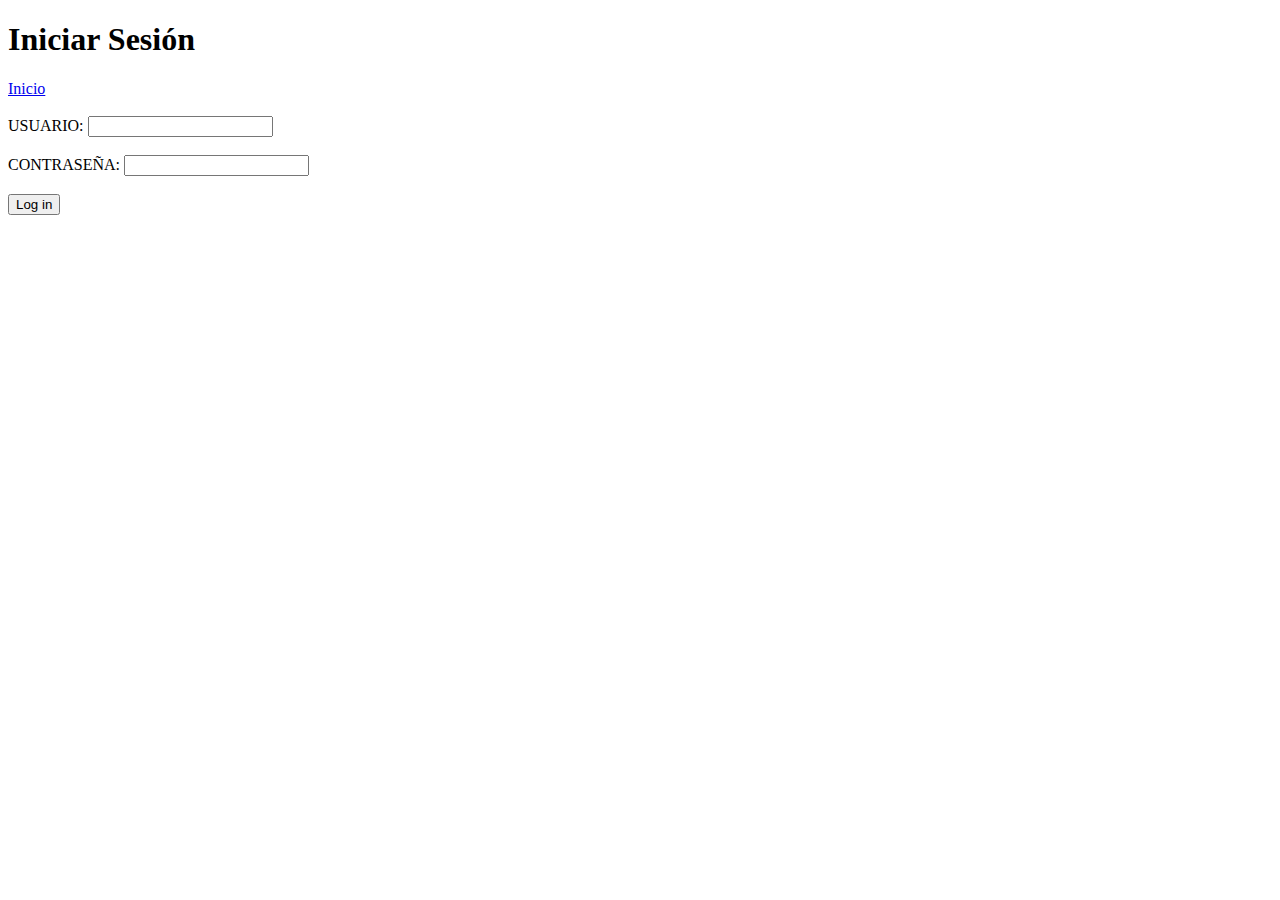
<file: login.html>
<!DOCTYPE html>
<html lang="en">
<head>
    <meta charset="UTF-8">
    <meta name="viewport" content="width=device-width, initial-scale=1.0">

    <link rel="shortcut icon" href="Poster de tigre.jpg" type="image/x-icon">
    <title>Login</title>
</head>
<body>
    <h1> Iniciar Sesión </h1>
    <a href="index.html"> Inicio </a>
    <br>
    <br>
    <form>
        <label> USUARIO: 
            <input type="texto">
        </label>
        <br>
        <br>
        <label> CONTRASEÑA:
            <input type="password">
        </label>
        <br>
        <br>
        <input type="submit" value="Log in">
    </form>
</body>
</html>
</file>
